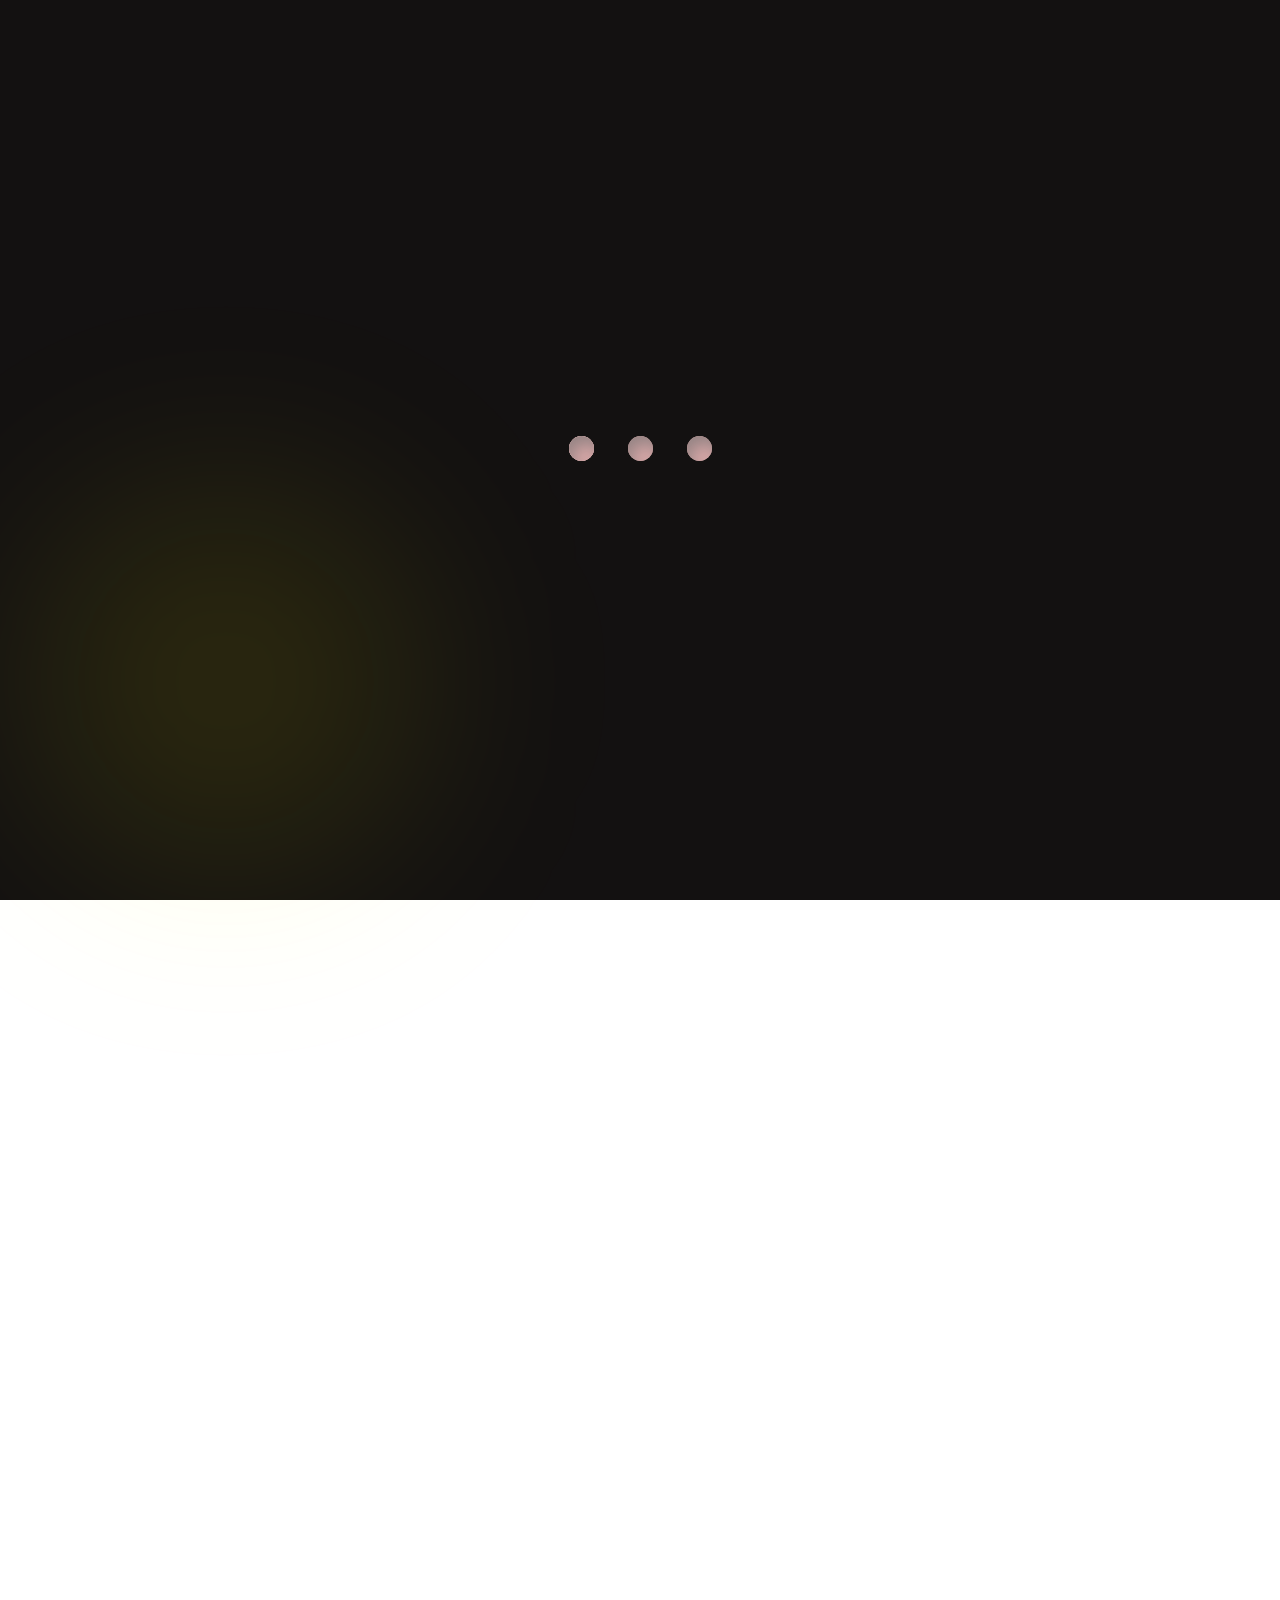
<file: index.html>
<!doctype html>
<html lang="fa">
  <head>
    <meta charset="UTF-8" />
    <meta name="viewport" content="width=device-width, initial-scale=0.8" />
    <title>محمدمهدی شکوهی بهار - MohammadmMahdi ShokouhiBahar</title>
    <meta
      name="description"
      content="«نمونه‌کارهای ادیت عکس و فیلم، طراحی سه‌بعدی و توسعه وب توسط محمد مهدی شکوهی‌بهار. تری‌دی آرتیست و طراح وب حرفه‌ای با سابقه در موشن‌گرافیک، روتوش، کدنویسی فرانت‌اند و هویت‌سازی دیجیتال. پروژه‌های خود را به سطحی جدید از کیفیت بصری برسانید.»"
    />
    <meta
      name="keywords"
      content="شکوهی,شکوهیبهار,شکوهی بهار,محمدمهدی شکوهی ,محمدمهدی شکوهی بهار,mohammadmahdi,shokouhi,shokouhibahar"
    />
    <meta name="author" content="MohammadmMahdi ShokouhiBahar" />
    <link rel="canonical" href="https://www.shokouhibahar.ir" />

    <link rel="stylesheet" href="css.css" />
    <link
      href="https://fonts.googleapis.com/css2?family=Vazirmatn:wght@400;700&display=swap"
      rel="stylesheet"
    />

    <svg style="position: absolute; width: 0; height: 0">
      <filter id="noise">
        <feTurbulence type="fractalNoise" baseFrequency="0.8" numOctaves="3" />
        <feColorMatrix
          type="matrix"
          values="1 0 0 0 0   0 1 0 0 0   0 0 1 0 0   0 0 0 1 0"
        />
      </filter>
    </svg>
  </head>

  <body>
    <!-- ============================ LOADING SCREEN ============================ -->
    <div
      style="
        height: 100vh;
        width: 100vw;
        display: flex;
        justify-content: center;
        align-items: center;
        background: none;
        position: absolute;
      "
    >
      <div id="loadingscreen" style="z-index: 1; position: absolute">
        <div class="loadingscreen-me-ball" id="loadingscreen-me-ball1"></div>
        <div
          style="
            width: 25px;
            height: 20px;
            margin: 0 15px;
            display: inline-block;
          "
        ></div>
        <div class="loadingscreen-me-ball" id="loadingscreen-me-ball3"></div>
      </div>
      <div id="front" style="z-index: 2; position: absolute">
        <div class="loadingscreen-me-ball" id="loadingscreen-me-ball2"></div>
        <div class="loadingscreen-me-ball" id="loadingscreen-me-ball12"></div>
        <div
          style="
            width: 25px;
            height: 20px;
            margin: 0 15px;
            display: inline-block;
          "
        ></div>
      </div>
    </div>

    <script>
      function loading() {
        document.getElementById("loadingscreen-me-ball1").style.animation =
          `loadingscreen-appear 1s infinite`;
        document.getElementById("loadingscreen-me-ball2").style.animation =
          `loadingscreen-move 1s infinite`;
        document.getElementById("loadingscreen-me-ball12").style.animation =
          `loadingscreen-move 1s infinite`;
        document.getElementById("loadingscreen-me-ball3").style.animation =
          `loadingscreen-appear 1s cubic-bezier(0, 0, 0, -1) reverse infinite`;

        setTimeout(() => {
          const balls = document.getElementsByClassName(
            "loadingscreen-me-ball",
          );
          for (let i = 0; i < balls.length; i++) {
            balls[i].style.animation = "none";
            balls[i].style.animation = `disapear 1s`;
            setTimeout(() => {
              balls[i].classList.add("notshown");
              document.getElementById("button1").classList.remove("notshown");
              document.getElementById("button1").style.animation =
                `disapear 2s reverse`;
            }, 1000);
          }
        }, 3000);
      }
      loading();
    </script>

    <!-- ============================ BACKGROUND ============================ -->
    <div
      id="background"
      style="
        height: 100vh;
        width: 100vw;
        position: fixed;
        overflow: hidden;
        background-color: rgb(19, 17, 17);
      "
    ></div>

    <div
      id="backgroundblur"
      style="
        filter: blur(100px);
        height: 100vh;
        width: 100vw;
        position: fixed;
        overflow: hidden;
      "
    ></div>

    <div
      style="
        position: fixed;
        top: 0;
        left: 0;
        width: 100vw;
        height: 100vh;
        z-index: -1;
        pointer-events: none;
        background: radial-gradient(
          circle at 50% 50%,
          transparent 40%,
          rgb(19, 17, 17) 95%
        );
      "
    ></div>

    <script>
      function creatball() {
        const ball = document.createElement("div");
        ball.classList.add("ball");
        ball.style.animation = "sparkle-fade 10s";
        ball.style.left = `${Math.random() * window.innerWidth}px`;
        ball.style.top = `${Math.random() * window.innerHeight}px`;
        setTimeout(() => ball.remove(), 10000);
        document.getElementById("backgroundblur").appendChild(ball);
      }
      setInterval(creatball, 1000);
    </script>

    <!-- ============================ BUTTON ============================ -->
    <button id="button1" class="notshown" onclick="click1()">
      click to start
    </button>

    <!-- ============================ HEADER ============================ -->
    <header>
      <div id="bg2" class="notshown container">
        <div
          style="
            display: flex;
            flex-direction: row;
            align-items: center;
            justify-content: space-around;
            gap: 20px;
            min-height: 20vw;
            flex: 0 0 auto;
          "
        >
          <img id="persona" src="personawebp.webp" alt="محمد مهدی شکوهی بهار" />

          <div
            class="respL"
            dir="rtl"
            style=" flex-direction: column; margin: 0px"
          >
            <h1>محمد مهدی شکوهی بهار</h1>
            <h2>
              دانشجوی مهندسی پزشکی | فعال در حوزهٔ طراحی و تولید محتوای دیجیتال
            </h2>
            <p>
              من محمد مهدی شکوهی بهار هستم؛ دانشجوی مهندسی پزشکی که همواره به
              پیوند میان علوم زیستی و فناوری‌های نوین علاقه داشته‌ام. در کنار
              تحصیل، فعالیت‌های تخصصی‌ام در حوزهٔ کامپیوتر و چندرسانه‌ای را
              به‌عنوان یک مسیر حرفه‌اییِ مکمل دنبال می‌کنم.
            </p>
          </div>
        </div>

        <div
          class="respH"
          dir="rtl"
          style=" flex-direction: column; gap: 20px; margin: 0px"
        >
          <h1>محمد مهدی شکوهی بهار</h1>
          <h2>
            دانشجوی مهندسی پزشکی | فعال در حوزهٔ طراحی و تولید محتوای دیجیتال
          </h2>
          <p>
            من محمد مهدی شکوهی بهار هستم؛ دانشجوی مهندسی پزشکی که همواره به
            پیوند میان علوم زیستی و فناوری‌های نوین علاقه داشته‌ام. در کنار
            تحصیل، فعالیت‌های تخصصی‌ام در حوزهٔ کامپیوتر و چندرسانه‌ای را
            به‌عنوان یک مسیر حرفه‌اییِ مکمل دنبال می‌کنم.
          </p>
        </div>
      </div>


    </header>

    <div style="display: block; height: 1000px"></div>

    <script>
      function click1() {
        document.getElementById("button1").disabled = true;
        document.getElementById("button1").style.animation =
          `disapear-button 2s forwards`;

        const audio = new Audio("click.aac");
        audio.play();

        setTimeout(() => {
          document.getElementById("bg2").classList.remove("notshown");
          document.getElementById("bg2").style.animation =
            `apear 2s cubic-bezier(0.00, 0.00, 0.58, 1.00)`;
        }, 2000);
      }
    </script>
  </body>
</html>
</file>
<file: css.css>
* {
  max-width: 100%;
  box-sizing: border-box;
}

body {
  margin: 0;
  padding: 0;
  width: 100%;
  height: 100%;
  overflow: hidden;
  position: fixed;
  top: 0;
  left: 0;
}

.container {
  font-family: "Vazirmatn", "Tahoma", "Arial", sans-serif;
  margin: 10%;
  position: relative;
  text-align: right;
  color: white;
  z-index: 10;
  padding: 3rem;
  background: rgba(255, 255, 255, 0.08);
  backdrop-filter: blur(20px) saturate(180%);
  -webkit-backdrop-filter: blur(20px) saturate(180%);
  border-radius: 2rem;
  border: 2px solid rgba(252, 249, 66, 0.15);
  box-shadow: 0 25px 50px rgba(0, 0, 0, 0.5);
  overflow: hidden;
}

.container h1 {
  text-align: right;
  flex-shrink: 1;
  font-size: clamp(1.5rem, 4vw, 4.5rem);
  font-weight: bold;
  font-family: "Vazirmatn", "Tahoma", "Arial", sans-serif;
  letter-spacing: 4px;
  margin-bottom: 0.5rem;
  background: linear-gradient(
    135deg,
    #ff6b6b,
    #f7971e,
    #a8ff78,
    #4facfe,
    #f093fb
  );
  background-clip: text;
  -webkit-text-fill-color: transparent;
  background-size: 300% 300%;
  animation: gradientShift 12s ease infinite;
}
.container h2 {
  text-align: right;

  margin-bottom: 0.5rem;
  font-size: clamp(1rem, 2vw, 2.5rem);
}
.container p {
  margin-top: 5%;
  font-weight: 100;
  line-height: 1.5;
  font-size: clamp(1rem, 1.5vw, 1.5rem);
}
  .respH{
    display: flex;
  }
  .respL{
    display: none;
  }
@media (max-width: 1000px) {
  .container h1 {
    text-align: center;
  }
  .container h2 {
    text-align: center;
  }
  .container p {
    text-align: center;
  }
  #persona {
    min-width: 150px;
  }
  .respH{
    display: none;
  }
  .respL{
    display: flex;
  }
}


@keyframes gradientShift {
  0% {
    background-position: 0% 0%;
  }
  25% {
    background-position: 100% 0%;
  }
  50% {
    background-position: 100% 100%;
  }
  75% {
    background-position: 0% 100%;
  }
  100% {
    background-position: 0% 0%;
  }
}

.ball {
  height: clamp(50px, 100%, 400px);
  width: clamp(50px, 100%, 400px);
  border-radius: 50%;
  background-color: rgba(255, 230, 1, 0.103);
  position: fixed;
  z-index: -2;
  overflow: hidden;
  filter: saturate(200%);
}
#persona {
  object-fit: cover;
  min-height: 150px;

  height: 20vw;
  width: 20vw;
  border-radius: 50%;
  border: 1px solid rgba(248, 54, 54, 0.15);
  backdrop-filter: blur(20px) saturate(180%);
  aspect-ratio: 1 / 1;
}
.grain {
  width: 100%;
  height: 100vh;
  background-color: #f50a0a00;
  opacity: 0.098;
  filter: url(#noise);
}

@property --a {
  syntax: "<angle>";
  initial-value: 0deg;
  inherits: false;
}

@keyframes spin {
  to {
    --a: 360deg;
  }
}

.notshown {
  visibility: hidden;
}

@keyframes apear {
  0% {
    opacity: 0%;
    transform: translate(0px, 1000px);
  }

  100% {
    opacity: 100%;
    transform: translate(0px, 0px);
  }
}

@keyframes disapear-button {
  0% {
    opacity: 100%;
  }

  10% {
    text-shadow: 0px 0px #ffffff;
    filter: blur(5px);
    scale: 1.6;
    background-color: rgba(255, 255, 255, 0.123);
  }

  100% {
    opacity: 0%;
  }
}

@keyframes disapear {
  100% {
    opacity: 0%;
  }

  0% {
    opacity: 100%;
  }
}

@keyframes sparkle-fade {
  0% {
    opacity: 0;
  }
  60% {
    opacity: 1;
  }
  80% {
    opacity: 0;
  }
  100% {
    opacity: 0;
  }
}

.loadingscreen-me-ball {
  border-radius: 50%;
  height: 25px;
  width: 25px;
  background-color: white;
  display: inline-block;
  margin: 0 15px;
  overflow: hidden;
  box-shadow:
    0 10px 20px rgba(0, 0, 0, 0.3),
    0 6px 6px rgba(0, 0, 0, 0.2),
    0 0 0 1px rgba(255, 255, 255, 0.1),
    inset 0 -3px 5px rgba(0, 0, 0, 0.2);
  box-shadow:
    inset 5px 10px 20px rgba(117, 115, 115, 0.8),
    inset 0 0 50px rgba(255, 0, 0, 0.3);
}

@keyframes loadingscreen-appear {
  0% {
    transform: scale(0);
  }

  100% {
    transform: scale(1);
  }
}

@keyframes loadingscreen-move {
  0% {
    transform: translateX(0px);
  }

  100% {
    transform: translateX(60px);
  }
}

#clickbut {
  font-size: clamp(2rem, 5vw, 4rem);
}
#button1 {
  border: none;
  height: 100vh;
  width: 100vw;
  text-align: center;
  font-size: 45px;
  color: #777575ec;
  background: transparent;
  background-color: #ffffff00;
  position: fixed;
  z-index: 10;
}
::-webkit-scrollbar {
  display: none;
}
</file>
